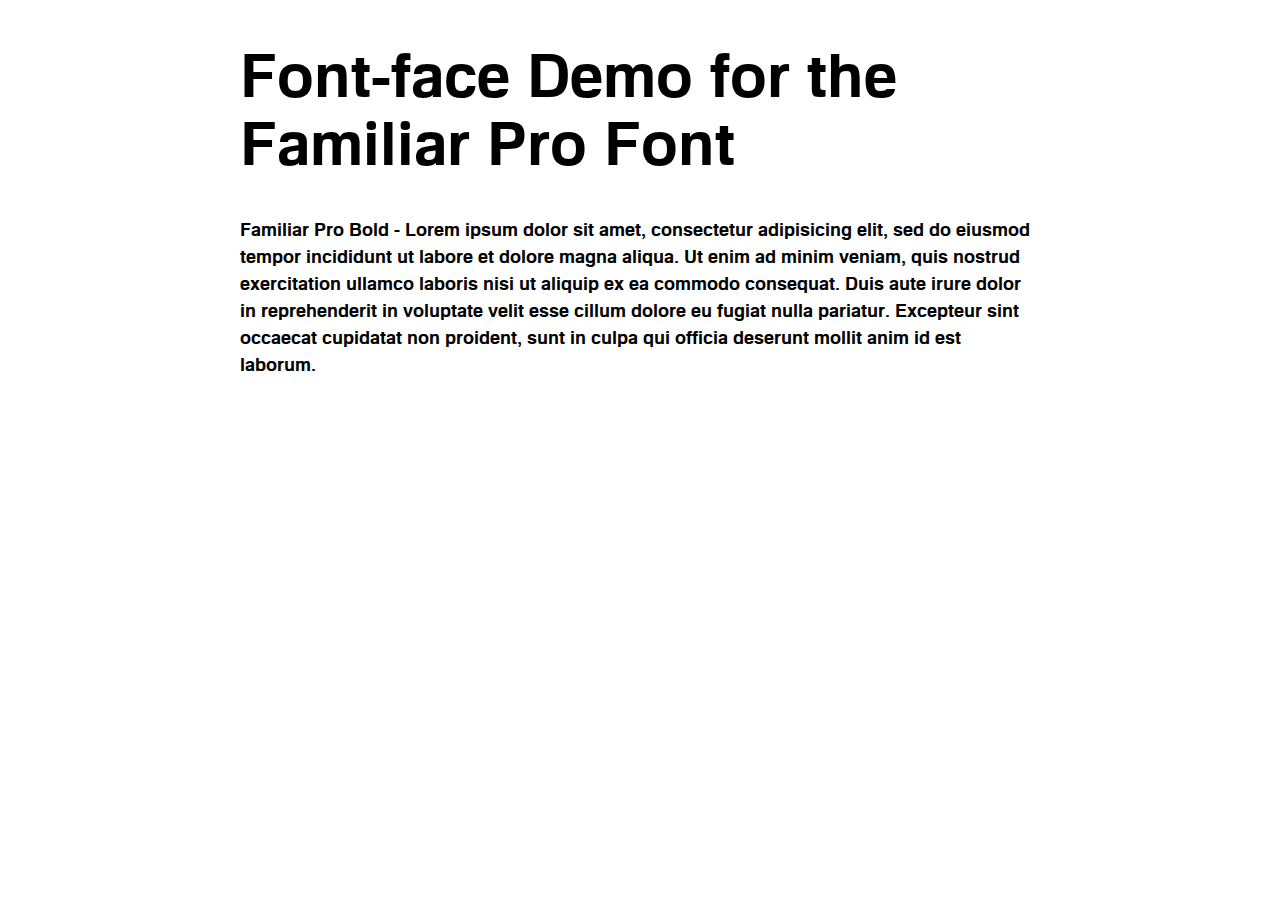
<file: fonts/font-face-fonts/Familiar_Pro-Bold-webfont/demo.html>
<!DOCTYPE html PUBLIC "-//W3C//DTD XHTML 1.0 Strict//EN"
	"http://www.w3.org/TR/xhtml1/DTD/xhtml1-strict.dtd">

<html xmlns="http://www.w3.org/1999/xhtml" xml:lang="en" lang="en">
<head>
	<meta http-equiv="Content-Type" content="text/html; charset=utf-8"/>

	<title>Font Face Demo</title>
	<link rel="stylesheet" href="stylesheet.css" type="text/css" charset="utf-8">
	<style type="text/css" media="screen">
		h1.fontface {font: 60px/68px 'FamiliarProBold', Arial, sans-serif;letter-spacing: 0;}

		p.style1 {font: 18px/27px 'FamiliarProBold', Arial, sans-serif;}
		
		#container {
			width: 800px;
			margin-left: auto;
			margin-right: auto;
		}
	</style>
</head>

<body>
	<div id="container">
		<h1 class="fontface">Font-face Demo for the Familiar Pro Font</h1>
	
	 

	<p class="style1">Familiar Pro Bold - Lorem ipsum dolor sit amet, consectetur adipisicing elit, sed do eiusmod tempor incididunt ut labore et dolore magna aliqua. Ut enim ad minim veniam, quis nostrud exercitation ullamco laboris nisi ut aliquip ex ea commodo consequat. Duis aute irure dolor in reprehenderit in voluptate velit esse cillum dolore eu fugiat nulla pariatur. Excepteur sint occaecat cupidatat non proident, sunt in culpa qui officia deserunt mollit anim id est laborum.</p>

		</div>
</body>
</html>
</file>
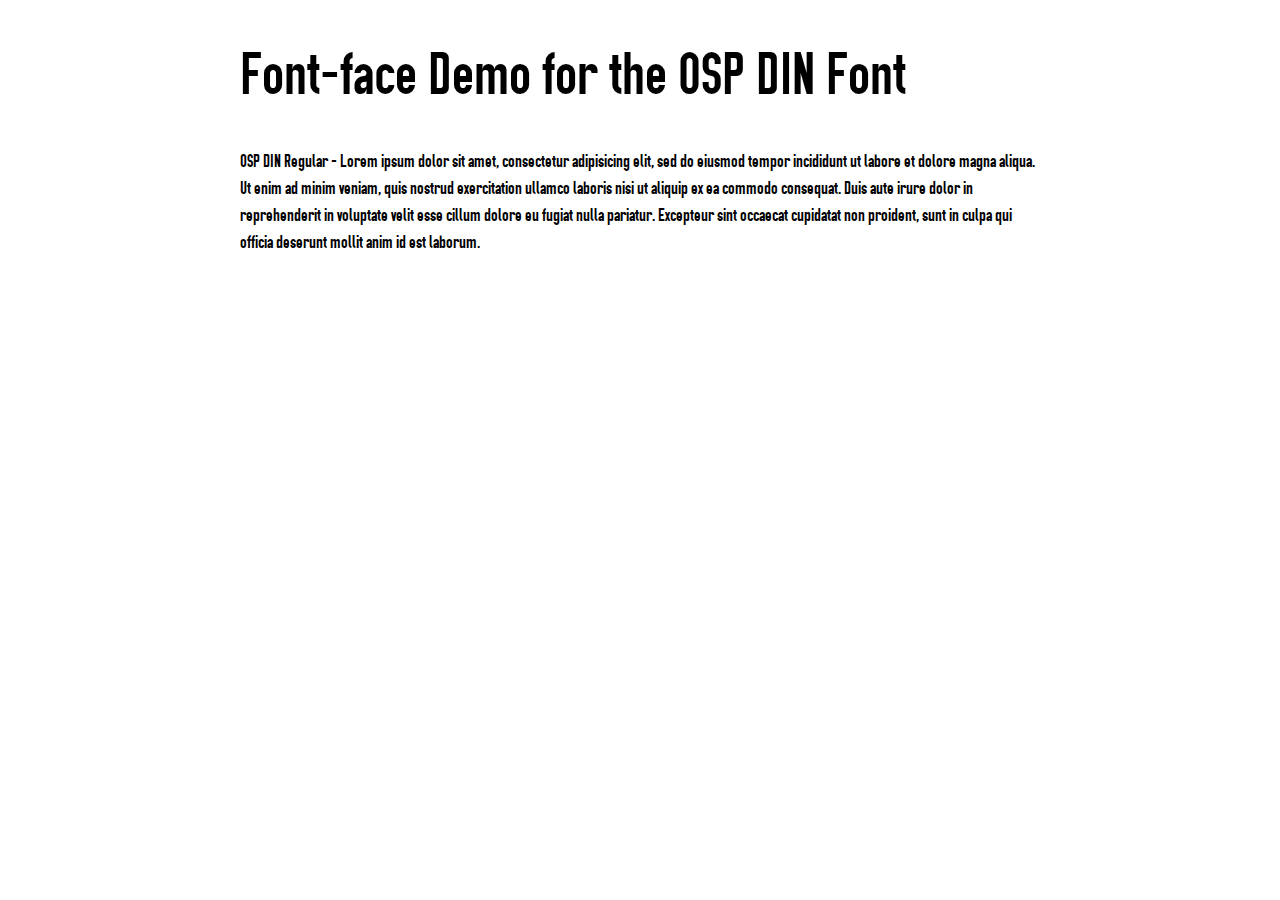
<file: fonts/font-face-fonts/osp-din-webfont/demo.html>
<!DOCTYPE html PUBLIC "-//W3C//DTD XHTML 1.0 Strict//EN"
	"http://www.w3.org/TR/xhtml1/DTD/xhtml1-strict.dtd">

<html xmlns="http://www.w3.org/1999/xhtml" xml:lang="en" lang="en">
<head>
	<meta http-equiv="Content-Type" content="text/html; charset=utf-8"/>

	<title>Font Face Demo</title>
	<link rel="stylesheet" href="stylesheet.css" type="text/css" charset="utf-8">
	<style type="text/css" media="screen">
		h1.fontface {font: 60px/68px 'OSPDIN', Arial, sans-serif;letter-spacing: 0;}

		p.style1 {font: 18px/27px 'OSPDIN', Arial, sans-serif;}
		
		#container {
			width: 800px;
			margin-left: auto;
			margin-right: auto;
		}
	</style>
</head>

<body>
	<div id="container">
		<h1 class="fontface">Font-face Demo for the OSP DIN Font</h1>
	
	 

	<p class="style1">OSP DIN Regular - Lorem ipsum dolor sit amet, consectetur adipisicing elit, sed do eiusmod tempor incididunt ut labore et dolore magna aliqua. Ut enim ad minim veniam, quis nostrud exercitation ullamco laboris nisi ut aliquip ex ea commodo consequat. Duis aute irure dolor in reprehenderit in voluptate velit esse cillum dolore eu fugiat nulla pariatur. Excepteur sint occaecat cupidatat non proident, sunt in culpa qui officia deserunt mollit anim id est laborum.</p>

		</div>
</body>
</html>
</file>
<file: fonts/font-face-fonts/Familiar_Pro-Bold-webfont/stylesheet.css>
/* Generated by Font Squirrel (http://www.fontsquirrel.com) on October 5, 2011 04:48:59 PM America/New_York */



@font-face {
    font-family: 'FamiliarProBold';
    src: url('Familiar_Pro-Bold-webfont.eot');
    src: url('Familiar_Pro-Bold-webfont.eot?#iefix') format('embedded-opentype'),
         url('Familiar_Pro-Bold-webfont.woff') format('woff'),
         url('Familiar_Pro-Bold-webfont.ttf') format('truetype'),
         url('Familiar_Pro-Bold-webfont.svg#FamiliarProBold') format('svg');
    font-weight: normal;
    font-style: normal;

}
</file>
<file: fonts/font-face-fonts/osp-din-webfont/stylesheet.css>
/* Generated by Font Squirrel (http://www.fontsquirrel.com) on September 29, 2011 05:15:14 PM America/New_York */



@font-face {
    font-family: 'OSPDIN';
    src: url('OSP-DIN-webfont.eot');
    src: url('OSP-DIN-webfont.eot?#iefix') format('embedded-opentype'),
         url('OSP-DIN-webfont.woff') format('woff'),
         url('OSP-DIN-webfont.ttf') format('truetype'),
         url('OSP-DIN-webfont.svg#OSPDIN') format('svg');
    font-weight: normal;
    font-style: normal;

}
</file>
